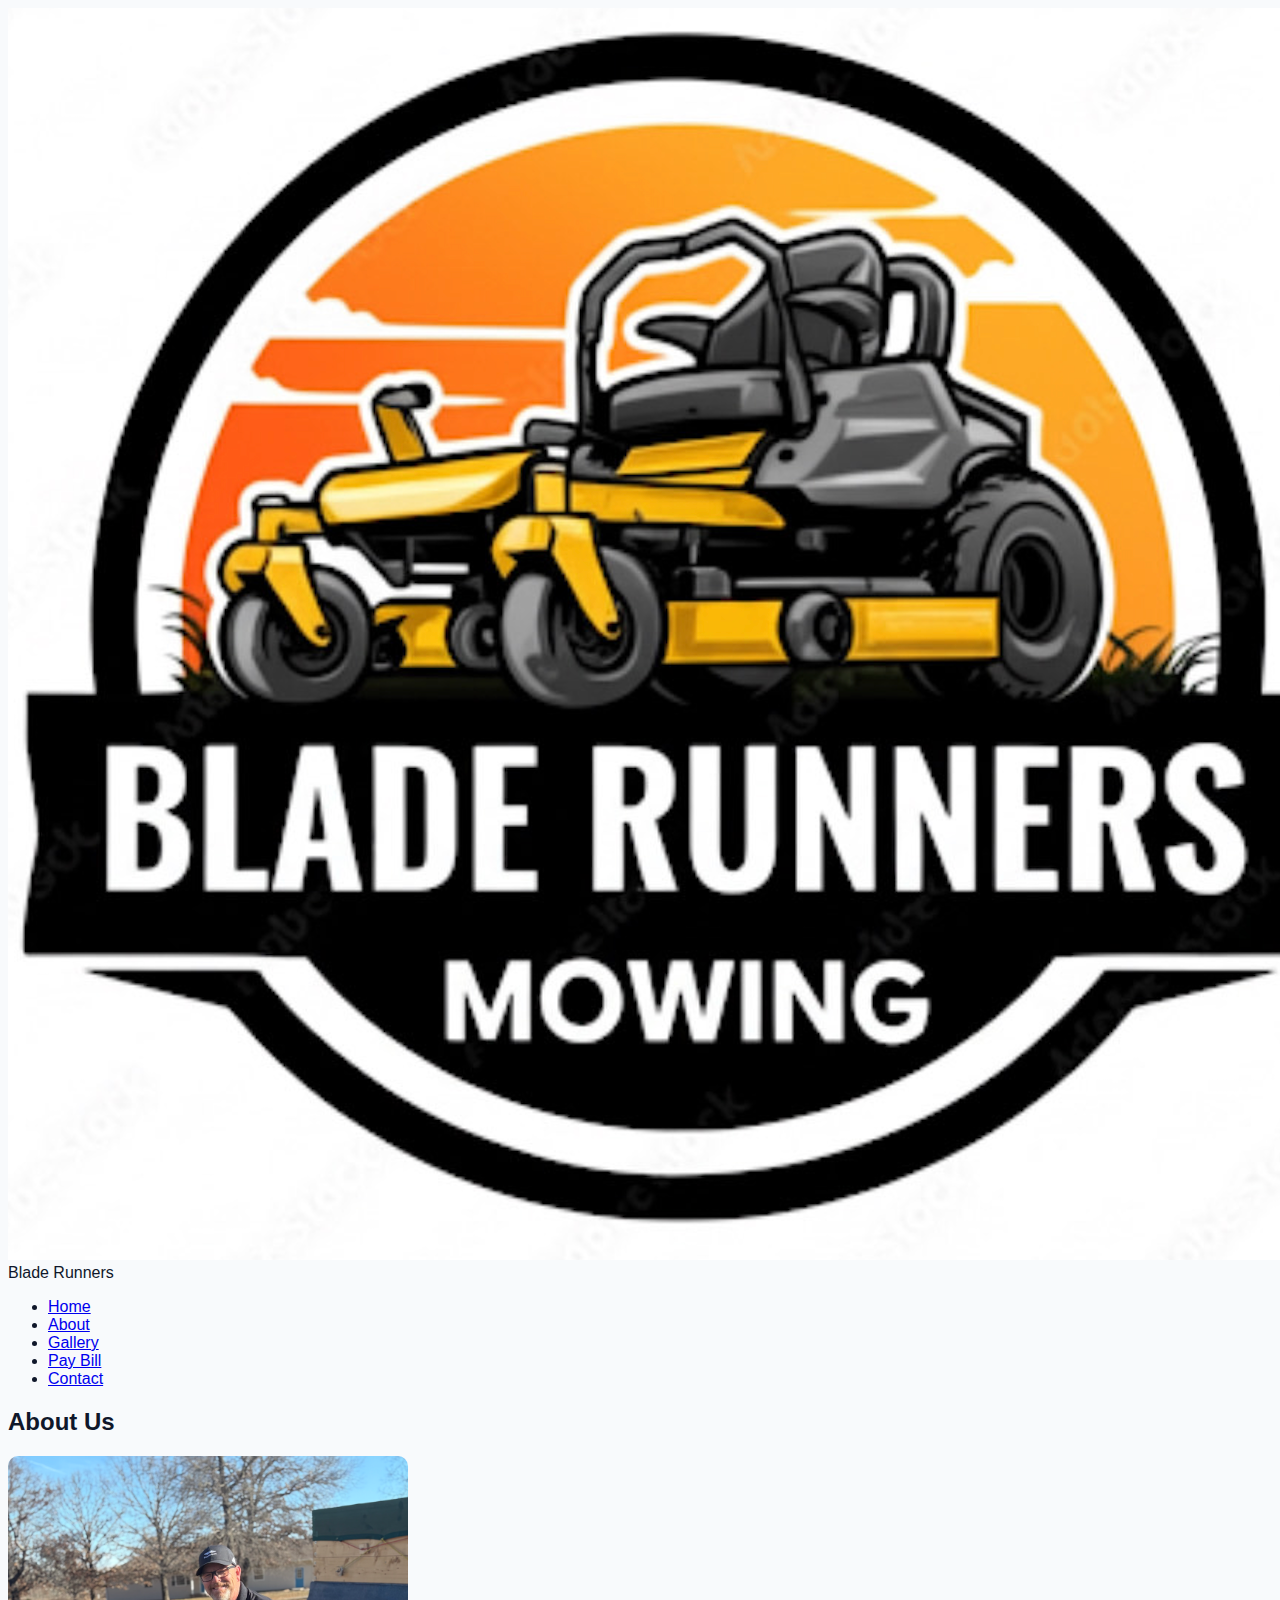
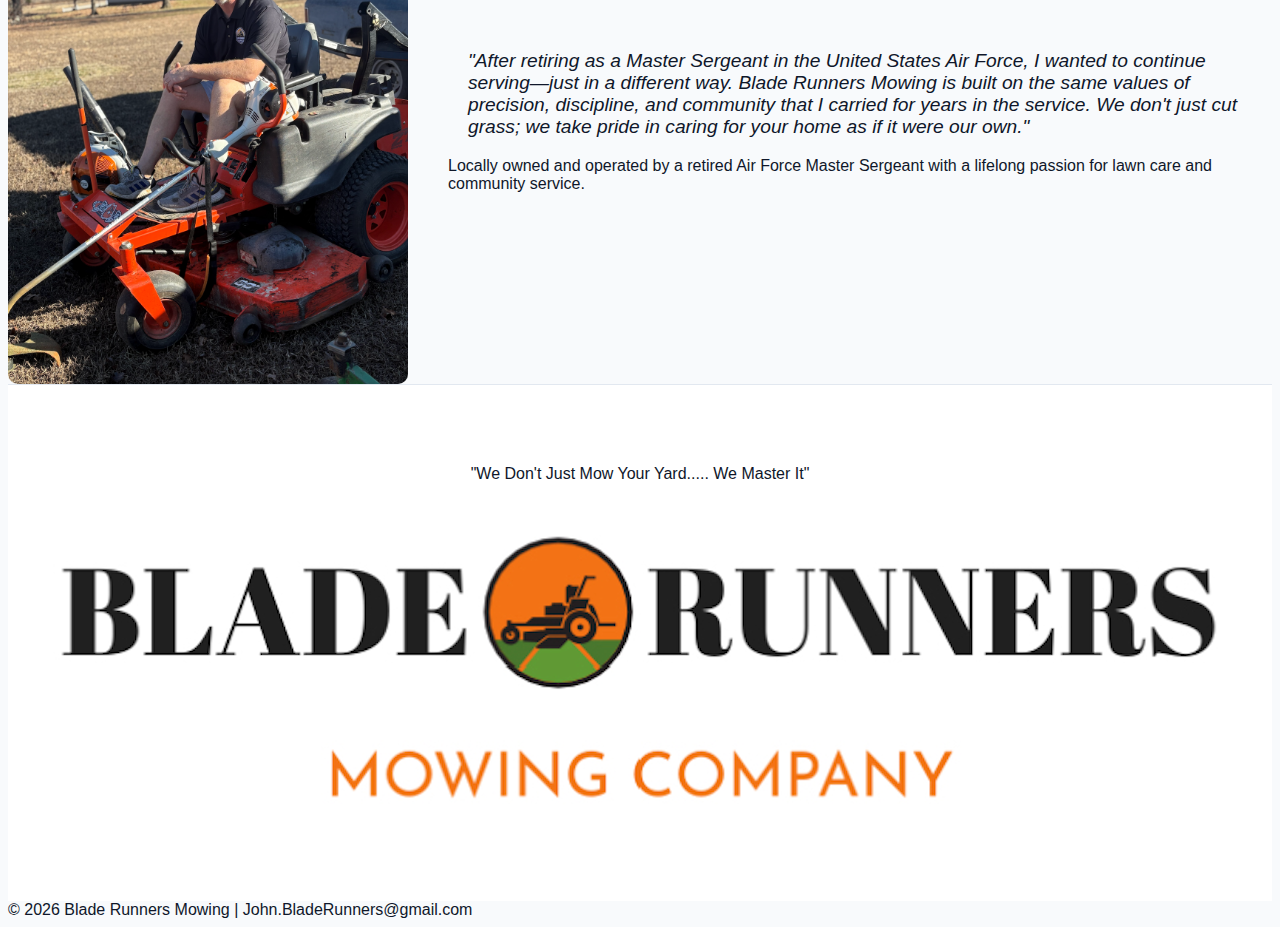
<file: about.html>
<!DOCTYPE html>
<html lang="en">
<head>
    <meta charset="UTF-8"><title>About Us | Blade Runners</title>
    <link rel="stylesheet" href="style.css">
    <style>
        .about-flex { display: flex; align-items: center; gap: 40px; }
        .dad-img { width: 400px; border-radius: 10px; border-bottom: 8px solid var(--blade-orange); }
        .quote { font-style: italic; font-size: 1.2rem; border-left: 5px solid var(--blade-orange); padding-left: 20px; }
    </style>
</head>
<body>
    <header>
        <div class="header-left">
            <img src="logo.png" class="logo-img">
            <div class="brand-name">Blade Runners</div>
        </div>
        <nav><ul><li><a href="index.html">Home</a></li><li><a href="about.html">About</a></li><li><a href="gallery.html">Gallery</a></li><li><a href="pay.html">Pay Bill</a></li><li><a href="contact.html">Contact</a></li></ul></nav>
    </header>
    <section>
        <h2>About Us</h2>
        <div class="content-box about-flex">
            <img src="dad.png" class="dad-img">
            <div>
                <p class="quote">"After retiring as a Master Sergeant in the United States Air Force, I wanted to continue serving—just in a different way. Blade Runners Mowing is built on the same values of precision, discipline, and community that I carried for years in the service. We don't just cut grass; we take pride in caring for your home as if it were our own."</p>
                <p>Locally owned and operated by a retired Air Force Master Sergeant with a lifelong passion for lawn care and community service.</p>
            </div>
        </div>
    </section>
</body>
</html>
<div class="footer-branding">
        <p class="slogan">"We Don't Just Mow Your Yard..... We Master It"</p>
        <img src="logo2.png" alt="Blade Runners Master Logo" class="logo2-img">
    </div>

    <footer>
        &copy; 2026 Blade Runners Mowing | John.BladeRunners@gmail.com
    </footer>
</file>
<file: style.css>
/* Blade Runners Professional Brand Styles */
:root {
    --brand-orange: #FF8C00;
    --brand-dark: #0f172a; /* Slate 900 */
    --brand-gray: #64748b; /* Slate 500 */
    --brand-bg: #f8fafc;   /* Slate 50 */
}

body {
    background-color: var(--brand-bg);
    color: var(--brand-dark);
    font-family: 'Inter', sans-serif;
}

/* Glass Card Effect */
.glass-card {
    background: rgba(255, 255, 255, 0.05);
    backdrop-filter: blur(10px);
    border: 1px solid rgba(255, 255, 255, 0.1);
}

/* Standardized Navigation */
.nav-logo {
    height: 48px; /* Fixed height for consistency */
    width: auto;
}

.nav-link {
    font-size: 0.875rem;
    font-weight: 700;
    text-transform: uppercase;
    letter-spacing: 0.05em;
    color: var(--brand-gray);
    transition: color 0.2s;
}

.nav-link:hover, .nav-link.active {
    color: var(--brand-orange);
}

/* Service Card Styles */
.service-pill {
    background: white;
    padding: 1.5rem;
    border-radius: 1rem;
    box-shadow: 0 4px 6px -1px rgb(0 0 0 / 0.1);
    border-left: 6px solid var(--brand-orange);
    display: flex;
    align-items: center;
    gap: 1rem;
    font-weight: 700;
}

/* Footer Slogan Section */
.footer-branding {
    padding: 4rem 1.5rem;
    text-align: center;
    background: white;
    border-top: 1px solid #e2e8f0;
}

.footer-slogan {
    font-size: 1.875rem;
    font-weight: 900;
    font-style: italic;
    text-transform: uppercase;
    letter-spacing: -0.025em;
    margin-bottom: 2rem;
}

.footer-logo {
    height: 128px;
    width: auto;
    margin: 0 auto;
}
</file>
